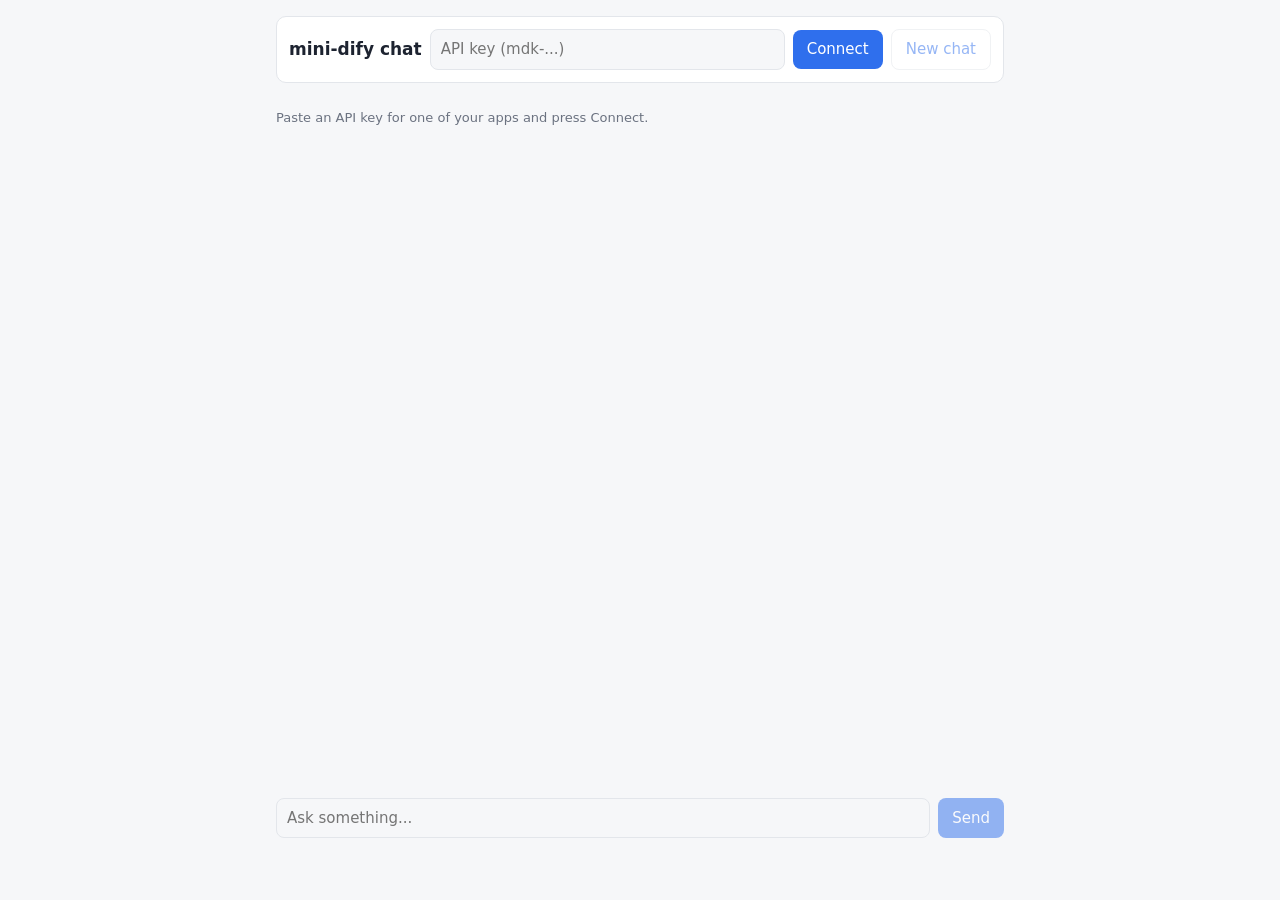
<file: src/mini_dify/static/index.html>
<!doctype html>
<html lang="en">
<head>
  <meta charset="utf-8">
  <meta name="viewport" content="width=device-width, initial-scale=1">
  <title>mini-dify chat</title>
  <style>
    :root {
      --bg: #f6f7f9; --panel: #ffffff; --text: #1d2330; --muted: #6b7280;
      --line: #e3e6eb; --accent: #2f6fed; --user: #e8f0fe; --error: #c62828;
    }
    @media (prefers-color-scheme: dark) {
      :root {
        --bg: #14171c; --panel: #1d2128; --text: #e6e8eb; --muted: #9aa3ae;
        --line: #2c323b; --accent: #6c9bff; --user: #23314d; --error: #ff6b6b;
      }
    }
    * { box-sizing: border-box; }
    body {
      margin: 0; background: var(--bg); color: var(--text);
      font: 15px/1.5 system-ui, -apple-system, "Segoe UI", sans-serif;
    }
    main { max-width: 760px; margin: 0 auto; padding: 16px; display: flex; flex-direction: column; gap: 12px; min-height: 100vh; }
    header, .panel { background: var(--panel); border: 1px solid var(--line); border-radius: 10px; padding: 12px; }
    header { display: flex; flex-wrap: wrap; gap: 8px; align-items: center; }
    h1 { font-size: 17px; margin: 0 auto 0 0; }
    input, button { font: inherit; color: inherit; }
    input { background: var(--bg); border: 1px solid var(--line); border-radius: 8px; padding: 8px 10px; min-width: 0; }
    button { border: 0; border-radius: 8px; padding: 8px 14px; background: var(--accent); color: #fff; cursor: pointer; }
    button.secondary { background: transparent; color: var(--accent); border: 1px solid var(--line); }
    button:disabled { opacity: 0.5; cursor: default; }
    #key { flex: 1 1 220px; }
    #inputs { display: flex; flex-wrap: wrap; gap: 8px; }
    #inputs:empty { display: none; }
    #inputs label { display: flex; flex-direction: column; font-size: 13px; color: var(--muted); flex: 1 1 160px; }
    #log { flex: 1; display: flex; flex-direction: column; gap: 10px; }
    .msg { padding: 10px 12px; border-radius: 10px; white-space: pre-wrap; overflow-wrap: anywhere; }
    .user { background: var(--user); align-self: flex-end; max-width: 85%; }
    .assistant { background: var(--panel); border: 1px solid var(--line); }
    .meta, .step, .hint { font-size: 13px; color: var(--muted); }
    .step { margin: 0 0 6px; }
    .error { color: var(--error); }
    details { margin-top: 6px; font-size: 13px; }
    details p { margin: 4px 0; color: var(--muted); }
    form { display: flex; gap: 8px; position: sticky; bottom: 0; background: var(--bg); padding: 8px 0; }
    #query { flex: 1; }
    a { color: var(--accent); }
  </style>
</head>
<body>
<main>
  <header>
    <h1 id="title">mini-dify chat</h1>
    <input id="key" type="password" placeholder="API key (mdk-...)" autocomplete="off">
    <button id="connect">Connect</button>
    <button id="new" class="secondary" disabled>New chat</button>
  </header>
  <div id="inputs"></div>
  <div id="log"><p class="hint">Paste an API key for one of your apps and press Connect.</p></div>
  <form id="ask">
    <input id="query" placeholder="Ask something..." autocomplete="off" disabled>
    <button id="send" disabled>Send</button>
  </form>
  <p class="meta" id="status"></p>
</main>
<script>
// This page only uses the public API (/public/v1), with the key you paste.
// The key is kept in this browser's localStorage, so you don't have to paste it again.
const $ = (id) => document.getElementById(id);
const store = {
  get(name) { try { return localStorage.getItem(name); } catch { return null; } },
  set(name, value) { try { localStorage.setItem(name, value); } catch { /* private window */ } },
};

// Conversations belong to a "user": any id the caller chooses. We make one per browser.
let user = store.get("mini-dify-user");
if (!user) {
  user = "browser-" + crypto.randomUUID().slice(0, 8);
  store.set("mini-dify-user", user);
}
let apiKey = store.get("mini-dify-key") || "";
let conversationId = null;
let variables = [];
$("key").value = apiKey;

function headers() {
  return { "Authorization": "Bearer " + apiKey, "Content-Type": "application/json" };
}

function showRateLimit(response) {
  const remaining = response.headers.get("X-RateLimit-Remaining");
  const limit = response.headers.get("X-RateLimit-Limit");
  if (remaining !== null) $("status").textContent = `${remaining} of ${limit} requests left this minute · user ${user}`;
}

async function errorText(response) {
  let detail = response.statusText;
  try { detail = (await response.json()).detail; } catch { /* not JSON */ }
  if (response.status === 429) detail += ` (try again in ${response.headers.get("Retry-After")} s)`;
  return `${response.status}: ${detail}`;
}

function addMessage(role, text) {
  const div = document.createElement("div");
  div.className = "msg " + role;
  // textContent, never innerHTML: the model's text is shown as text, so it can't inject HTML.
  div.textContent = text;
  $("log").append(div);
  div.scrollIntoView({ block: "end" });
  return div;
}

function newChat() {
  conversationId = null;
  $("log").replaceChildren();
  $("inputs").querySelectorAll("input").forEach((input) => (input.disabled = false));
  $("query").focus();
}

async function connect() {
  apiKey = $("key").value.trim();
  const response = await fetch("/public/v1/info", { headers: headers() });
  if (!response.ok) {
    $("log").replaceChildren();
    addMessage("assistant error", await errorText(response));
    return;
  }
  store.set("mini-dify-key", apiKey);
  showRateLimit(response);
  const app = await response.json();
  $("title").textContent = `${app.name} (${app.mode})`;
  variables = app.variables;
  // One field per variable of the app's system prompt, like {{name}}.
  $("inputs").replaceChildren(...variables.map((name) => {
    const label = document.createElement("label");
    label.textContent = name;
    const input = document.createElement("input");
    input.name = name;
    label.append(input);
    return label;
  }));
  for (const id of ["query", "send", "new"]) $(id).disabled = false;
  newChat();
}

function handleEvent(event, bubble) {
  const text = bubble.querySelector(".text");
  if (event.conversation_id) {
    conversationId = event.conversation_id;
    // The inputs are fixed once a conversation has started.
    $("inputs").querySelectorAll("input").forEach((input) => (input.disabled = true));
  } else if (event.agent_step) {
    const step = document.createElement("p");
    step.className = "step";
    const s = event.agent_step;
    step.textContent = `🔧 ${s.tool}(${JSON.stringify(s.arguments)}) → ${s.observation.slice(0, 120)}`;
    text.before(step);
  } else if (event.error) {
    text.textContent += `\n${event.error}`;
    bubble.classList.add("error");
  } else if (event.message_id) {
    // The last event: citations and the trace of this answer.
    const details = document.createElement("details");
    const summary = document.createElement("summary");
    const n = event.citations.length;
    summary.textContent = n ? `${n} source${n === 1 ? "" : "s"}` : "details";
    details.append(summary);
    for (const c of event.citations) {
      const p = document.createElement("p");
      p.textContent = `[${c.number}] ${c.filename}: ${c.content.slice(0, 200)}`;
      details.append(p);
    }
    if (event.trace_id) {
      const link = document.createElement("a");
      link.href = `/console/#/traces/${event.trace_id}`;
      link.target = "_blank";
      link.textContent = "trace";
      details.append(link);
    }
    bubble.append(details);
  } else if (event.delta !== undefined) {
    text.textContent += event.delta;
  }
}

async function ask(query) {
  addMessage("user", query);
  const bubble = addMessage("assistant", "");
  const text = document.createElement("span");
  text.className = "text";
  bubble.append(text);
  const inputs = {};
  $("inputs").querySelectorAll("input").forEach((input) => (inputs[input.name] = input.value));

  const body = { query, user, stream: true, conversation_id: conversationId, inputs };
  const response = await fetch("/public/v1/chat-messages", {
    method: "POST", headers: headers(), body: JSON.stringify(body),
  });
  showRateLimit(response);
  if (!response.ok) {
    text.textContent = await errorText(response);
    bubble.classList.add("error");
    return;
  }

  // Read the Server-Sent Events as they arrive. Events end with a blank line ("\n\n"),
  // and a network chunk can hold half an event, so keep the rest for the next chunk.
  const reader = response.body.pipeThrough(new TextDecoderStream()).getReader();
  let buffer = "";
  while (true) {
    const { value, done } = await reader.read();
    if (done) break;
    buffer += value;
    const events = buffer.split("\n\n");
    buffer = events.pop();
    for (const raw of events) {
      const data = raw.replace(/^data: /, "");
      if (data === "[DONE]") return;
      handleEvent(JSON.parse(data), bubble);
      bubble.scrollIntoView({ block: "end" });
    }
  }
}

$("connect").addEventListener("click", connect);
$("new").addEventListener("click", newChat);
$("ask").addEventListener("submit", async (e) => {
  e.preventDefault();
  const query = $("query").value.trim();
  if (!query) return;
  $("query").value = "";
  $("send").disabled = true;
  try { await ask(query); }
  catch (err) { addMessage("assistant error", String(err)); }
  finally { $("send").disabled = false; $("query").focus(); }
});
if (apiKey) connect();
</script>
</body>
</html>
</file>
